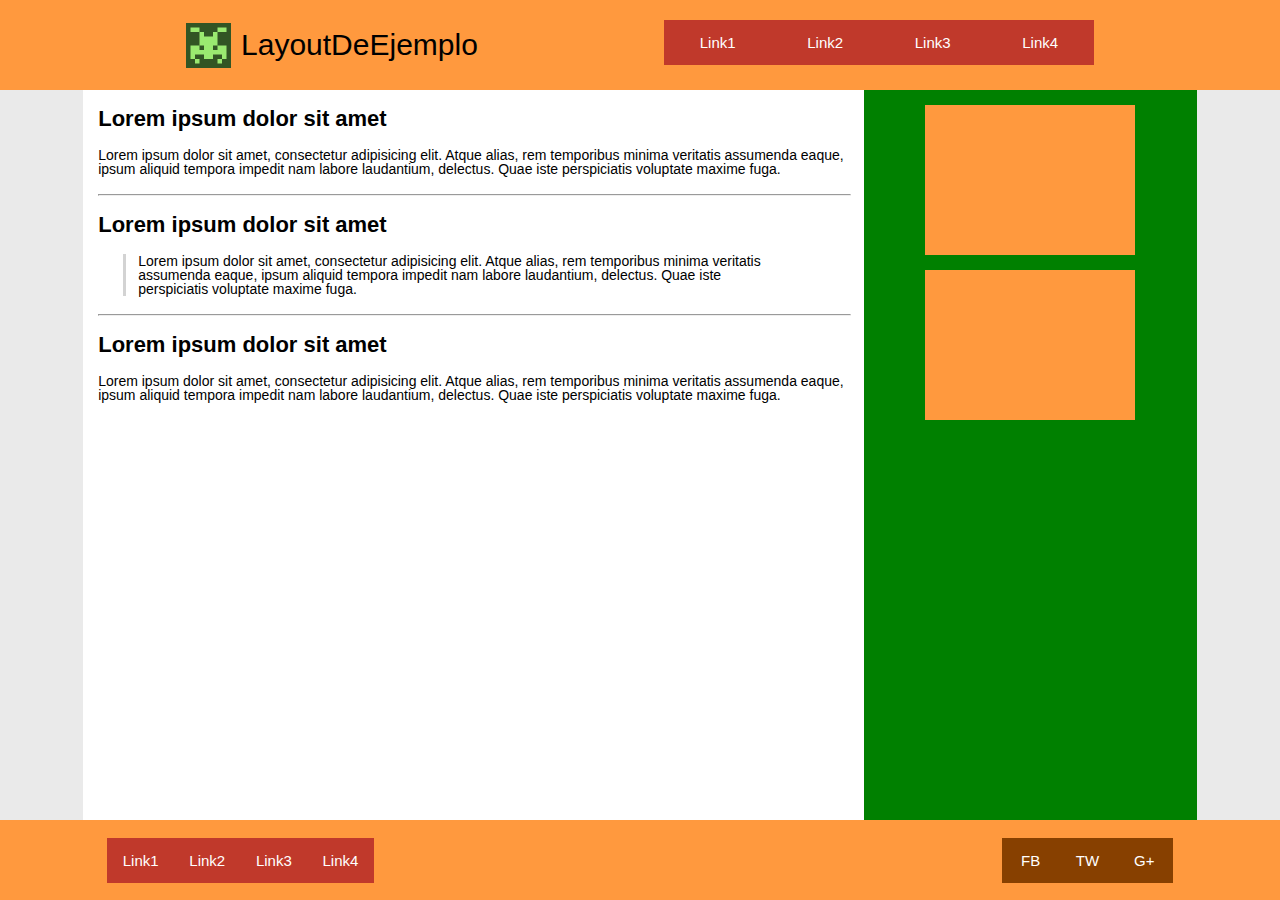
<file: docs/index.html>
<!DOCTYPE html>
<html lang="es">

<head>
  <meta charset="UTF-8" />
  <meta name="viewport" content="width=device-width, initial-scale=1" />
  <title>CREATE</title>
  <link rel="stylesheet" href="./assets/css/main.css" />
  <link rel="icon" href="./assets/images/logo.png" />
</head>

<body>
  <header class="header">
    <section class="header__title">
      <img src="./assets/images/logo.png" alt="Logo de prueba"/>
      <h1>LayoutDeEjemplo</h1>
    </section>
    <nav class="header__nav">
      <ul class="nav__links">
        <li class="li"><a href="https://www.create-store.com/es/" class="li__link">Link1</a></li>
        <li class="li"><a href="https://www.create-store.com/es/" class="li__link">Link2</a></li>
        <li class="li"><a href="https://www.create-store.com/es/" class="li__link">Link3</a></li>
        <li class="li"><a href="https://www.create-store.com/es/" class="li__link">Link4</a></li>
      </ul>
    </nav>
  </header>
  <main class="main">
      <article class="main__article">
          <h2 class="article__title">Lorem ipsum dolor sit amet</h2>
          <p class="article__p">Lorem ipsum dolor sit amet, consectetur adipisicing elit. Atque alias, rem temporibus minima veritatis assumenda eaque,
          ipsum aliquid tempora impedit nam labore laudantium, delectus. Quae iste perspiciatis voluptate maxime fuga.</p>
          <hr width="100%">
      </article>
      <article class="main__article">
          <h2 class="article__title">Lorem ipsum dolor sit amet</h2>
          <p class="article__p--special">Lorem ipsum dolor sit amet, consectetur adipisicing elit. Atque alias, rem temporibus minima veritatis assumenda eaque,
          ipsum aliquid tempora impedit nam labore laudantium, delectus. Quae iste perspiciatis voluptate maxime fuga.</p>
          <hr width="100%">
      </article>
      <article class="main__article">
          <h2 class="article__title">Lorem ipsum dolor sit amet</h2>
          <p class="article__p">Lorem ipsum dolor sit amet, consectetur adipisicing elit. Atque alias, rem temporibus minima veritatis assumenda eaque, ipsum aliquid tempora impedit nam labore laudantium, delectus. Quae iste perspiciatis voluptate maxime fuga.</p>
      </article>
  </main>
  <aside class="aside">
      <div class="aside__content"></div>
      <div class="aside__content"></div>
  </aside>
  <footer class="footer">
      <nav class="footer__nav">
          <ul class="nav__links">
              <li class="li"><a href="https://www.create-store.com/es/" class="li__link">Link1</a></li>
              <li class="li"><a href="https://www.create-store.com/es/" class="li__link">Link2</a></li>
              <li class="li"><a href="https://www.create-store.com/es/" class="li__link">Link3</a></li>
              <li class="li"><a href="https://www.create-store.com/es/" class="li__link">Link4</a></li>
          </ul>
          <ul class="nav__socials">
              <li class="li li--socials"><a href="https://www.facebook.com/createspainfacebook" class="li__link">FB</a></li>
              <li class="li li--socials"><a href="https://www.create-store.com/es/" class="li__link">TW</a></li>
              <li class="li li--socials"><a href="https://www.create-store.com/es/" class="li__link">G+</a></li>
          </ul>
      </nav>
  </footer>
</body>

</html>
</file>
<file: docs/assets/css/main.css>
html,body,div,span,applet,object,iframe,h1,h2,h3,h4,h5,h6,p,blockquote,pre,a,abbr,acronym,address,big,cite,code,del,dfn,em,img,ins,kbd,q,s,samp,small,strike,strong,sub,sup,tt,var,b,u,i,center,dl,dt,dd,ol,ul,li,fieldset,form,label,legend,table,caption,tbody,tfoot,thead,tr,th,td,article,aside,canvas,details,embed,figure,figcaption,footer,header,hgroup,menu,nav,output,ruby,section,summary,time,mark,audio,video{margin:0;padding:0;border:0;font-size:100%;font:inherit;vertical-align:baseline}article,aside,details,figcaption,figure,footer,header,hgroup,menu,nav,section{display:block}body{line-height:1}ol,ul{list-style:none}blockquote,q{quotes:none}blockquote:before,blockquote:after,q:before,q:after{content:'';content:none}table{border-collapse:collapse;border-spacing:0}.nav__links{background-color:#C0392B;display:flex;justify-content:space-around;align-items:center}.nav__socials{width:35%;background-color:#874000;display:flex;justify-content:space-around;align-items:center}@media all and (min-width: 1024px){.nav__socials{width:16%}}.li{width:100%;height:3.5rem;display:flex;align-items:center;justify-content:space-around;cursor:pointer}.li:hover{background-color:#dc5b4d}@media all and (min-width: 1024px){.li{height:4.5rem}}.li--socials:hover{background-color:#ad713c}.li__link{font-size:1.2rem;text-decoration:none;color:white}@media all and (min-width: 1024px){.li__link{font-size:1.5rem}}.header{background-color:#FF993E;grid-row:1/2;display:flex;flex-direction:column}@media all and (min-width: 500px){.header{grid-column:1/5}}@media all and (min-width: 1024px){.header{flex-direction:row;justify-content:space-evenly}}.header__title{display:flex;justify-content:center;align-items:center;font-size:2rem;flex-grow:1;gap:1rem}@media all and (min-width: 1024px){.header__title{flex-grow:0;font-size:3rem}}.header__title img{width:4rem;height:4rem}@media all and (min-width: 1024px){.header__title img{width:4.5rem;height:4.5rem}}@media all and (min-width: 1024px){.header__nav{width:43rem}}@media all and (min-width: 1024px){.header .nav__links{margin-top:2rem}}.main{grid-row:2/3;padding:0 1.5rem;background-color:white}@media all and (min-width: 500px){.main{grid-column:1/3}}@media all and (min-width: 1024px){.main{grid-column:2/3}}.article__title{font-weight:700;font-size:1.7rem;margin:1.2rem 0}@media all and (min-width: 1024px){.article__title{font-size:2.2rem;margin:1.8rem 0}}.article__p{font-size:1.2rem;margin-bottom:1.2rem}@media all and (min-width: 1024px){.article__p{font-size:1.4rem;margin-bottom:1.8rem}}.article__p--special{font-size:1.2rem;margin-bottom:1.2rem;margin-left:2.5rem;width:80%;border-left:0.3rem solid lightgray;padding-left:1.2rem}@media all and (min-width: 1024px){.article__p--special{font-size:1.4rem;width:85%;margin-bottom:1.8rem}}@media all and (min-width: 500px){.aside{grid-column:3/5;background-color:green;display:flex;flex-direction:column;align-items:center;padding:1.5rem}}@media all and (min-width: 1024px){.aside{grid-column:3/4}}@media all and (min-width: 500px){.aside__content{background-color:#FF993E;width:100%;height:15rem;margin-bottom:1.5rem}}@media all and (min-width: 1024px){.aside__content{max-width:21rem}}.footer{background-color:#FF993E;grid-row:3/4;display:flex;justify-content:center;align-items:center}@media all and (min-width: 500px){.footer{grid-column:1/5}}.footer__nav{display:flex;flex-direction:column;align-items:center;flex-grow:1}@media all and (min-width: 1024px){.footer__nav{flex-grow:0.8;flex-direction:row;justify-content:space-between}}.footer .nav__links{width:85%}@media all and (min-width: 1024px){.footer .nav__links{width:25%}}:root{font-family:Arial, Helvetica, sans-serif;font-size:62.5%}body{min-height:100vh;display:grid;grid-template-rows:12rem 1fr 11rem}@media all and (min-width: 500px){body{grid-template-columns:6.5vw 61vw 26vw 6.5vw}}@media all and (min-width: 1024px){body{grid-template-rows:9rem 1fr 8rem;background-color:#eaeaea}}
</file>
